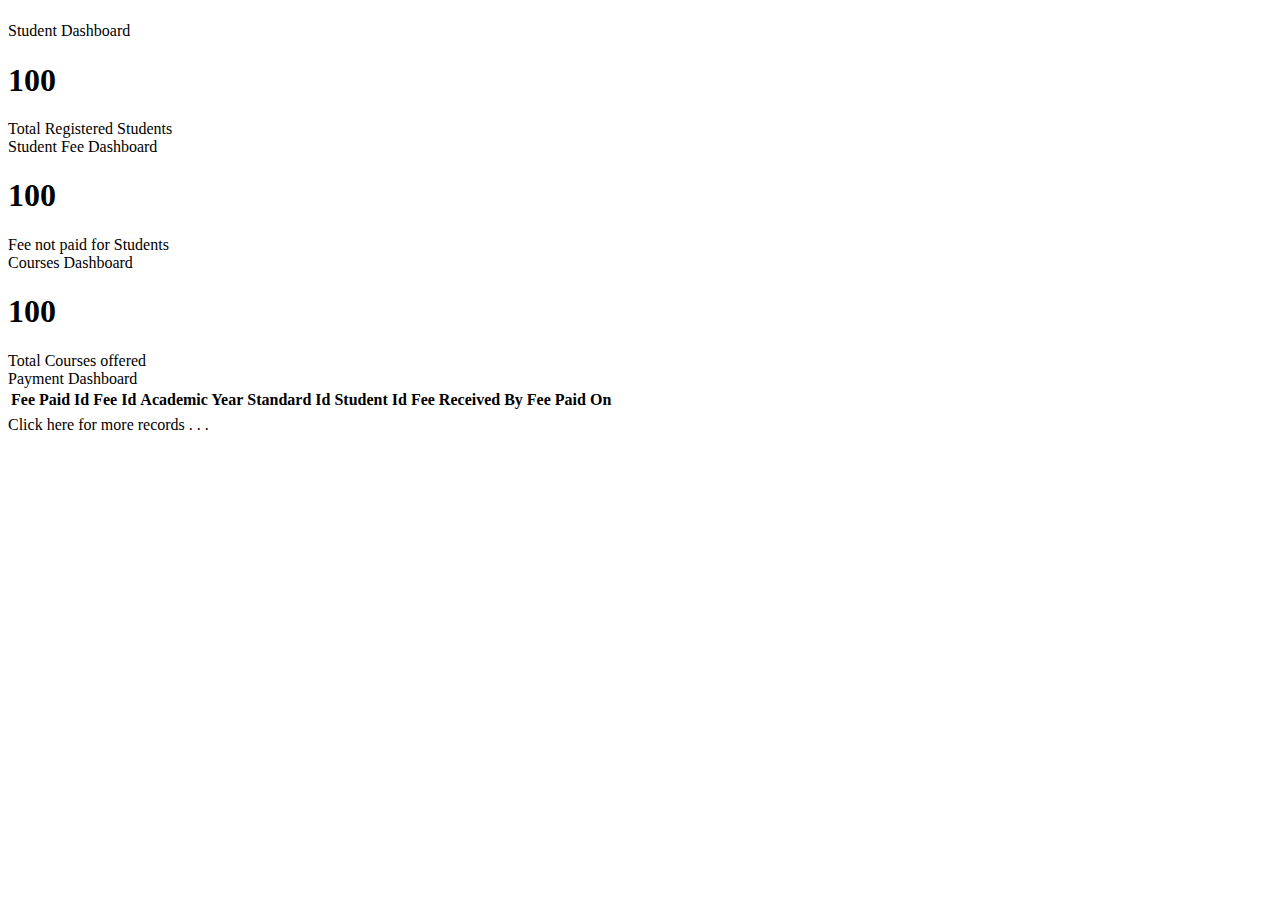
<file: FeeManager/target/classes/templates/index.html>
<!DOCTYPE html>
<html lang="en" xmlns:th="http://www.thymeleaf.org"
	xmlns:sec="https://www.thymeleaf.org/thymeleaf-extras-springsecurity6"
	xmlns:layout="http://www.ultraq.net.nz/thymeleaf/layout"
	layout:decorate="~{layout}">
<head>
<title>Welcome to Fee Manager</title>
</head>
<body>

	<div layout:fragment="content">
		<section class="my-3">
			<div class="container">
				<div class="row">

					<div class="col-md-12 padding-bottom10">
						<h5 th:if="${status}" class="text-green" th:text="${status}"></h5>
					</div>

					<div class="col-md-12">
						<div class="row">
							<div class="col-md-4">

								<div class="card shadow mb-3 rounded page-heading">
									<div class="card-header">Student Dashboard</div>
									<div class="card-body">
										<div class="row">
											<div class="col-md-6">
												<h1>
													<i class="fa fa-users"></i>
												</h1>

											</div>
											<div class="col-md-6 textColorWhite">
												<span class="pull-right">
													<h1>100</h1>
												</span>
											</div>
										</div>

										<div class="row">
											<div class="col-md-12 textColorWhite">
												<span class="pull-right">Total Registered Students</span>
											</div>
										</div>

									</div>
								</div>
							</div>

							<div class="col-md-4">

								<div class="card shadow mb-3 rounded page-heading">
									<div class="card-header">Student Fee Dashboard</div>
									<div class="card-body">
										<div class="row">
											<div class="col-md-6">
												<h1>
													<i class="fa fa-money"></i>
												</h1>

											</div>
											<div class="col-md-6 textColorWhite">
												<span class="pull-right">
													<h1>100</h1>
												</span>
											</div>
										</div>

										<div class="row">
											<div class="col-md-12 textColorWhite">
												<span class="pull-right">Fee not paid for Students</span>
											</div>
										</div>
									</div>
								</div>
							</div>

							<div class="col-md-4">

								<div class="card shadow mb-3 rounded page-heading">
									<div class="card-header">Courses Dashboard</div>
									<div class="card-body">
										<div class="row">
											<div class="col-md-6">
												<h1>
													<i class="fa fa-graduation-cap"></i>
												</h1>

											</div>
											<div class="col-md-6 textColorWhite">
												<span class="pull-right">
													<h1>100</h1>
												</span>
											</div>
										</div>

										<div class="row">
											<div class="col-md-12 textColorWhite">
												<span class="pull-right">Total Courses offered</span>
											</div>
										</div>

									</div>
								</div>
							</div>
						</div>
					</div>

					<div class="col-md-12">
						<div class="row">

							<div class="col-md-12">

								<div class="card shadow mb-3 rounded">
									<div class="card-header">Payment Dashboard</div>
									<div class="card-body overflow-x">

										<table class="table table-striped table-bordered">
											<thead>
												<tr class="table-primary">
													<th>Fee Paid Id</th>
													<th>Fee Id</th>
													<th>Academic Year</th>
													<th>Standard Id</th>
													<th>Student Id</th>
													<th>Fee Received By</th>
													<th>Fee Paid On</th>
												</tr>
											</thead>
											<tr th:each="payment: ${payments}">
												<td><span th:text="${payment.feesPaidId}"></span></td>
												<td><span th:text="${payment.feesId}"></span></td>
												<td><span th:text="${payment.acadmicYear}"></span></td>
												<td><span th:text="${payment.standardId}"></span></td>
												<td><span th:text="${payment.studentId}"></span></td>
												<td><span th:text="${payment.feeReceivedBy}"></span></td>
												<td><span th:text="${payment.feesPaidOn}"></span></td>

											</tr>
										</table>
										<div class="col-md-12">
											<a class="pull-right" th:href="@{/payments?page=1&size=10}">
												Click here for more records . . . </a>
										</div>

									</div>
								</div>
							</div>
						</div>

					</div>
				</div>
			</div>
		</section>
	</div>

</body>
</html>
</file>
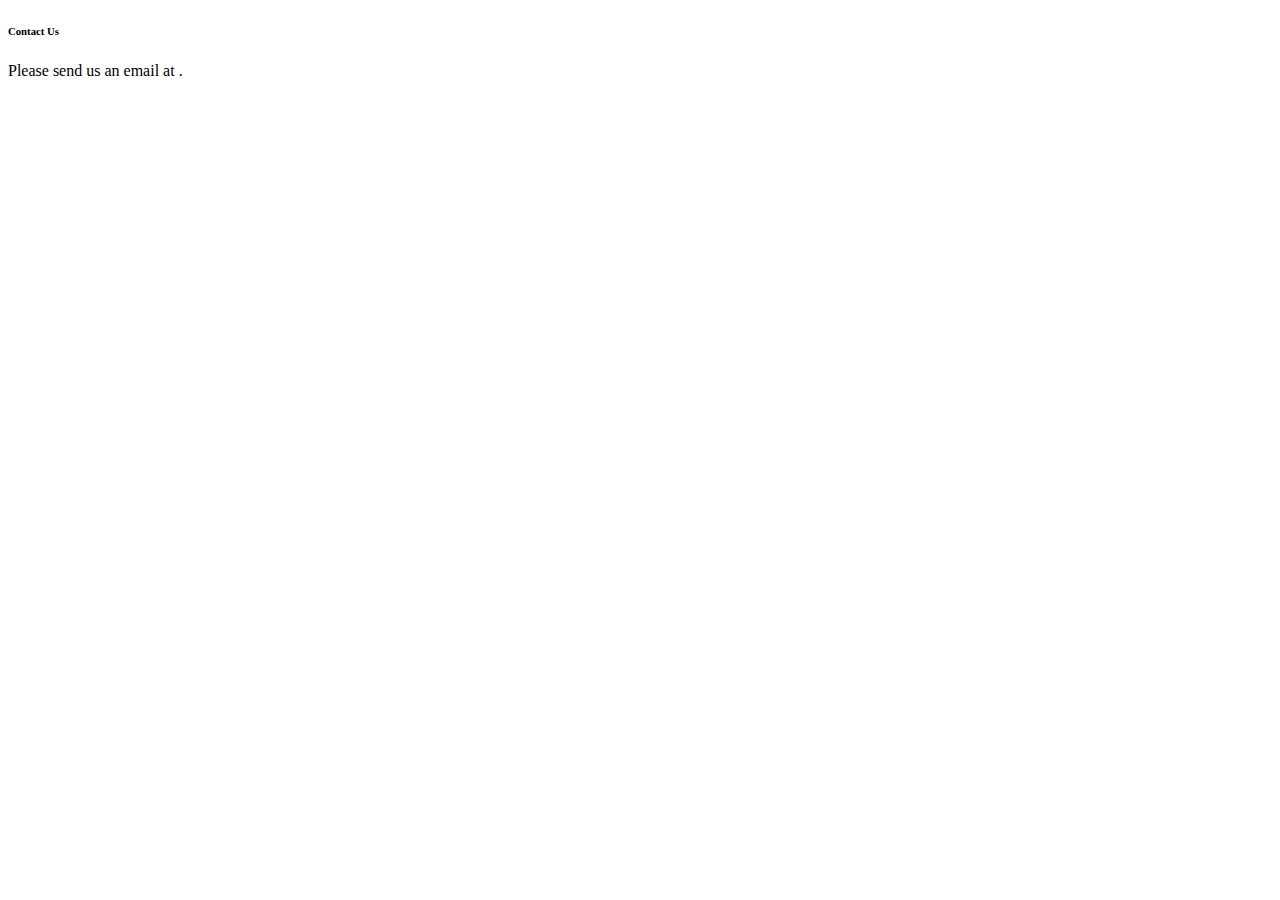
<file: FeeManager/target/classes/templates/contact.html>
<!DOCTYPE html>
<html lang="en" xmlns:th="http://www.thymeleaf.org"
	xmlns:layout="http://www.ultraq.net.nz/thymeleaf/layout"
	layout:decorate="~{layout}">
<head>
<title>Contact Us</title>
</head>
<body>

	<div layout:fragment="content">
		<section class="my-3">
			<div class="container">
				<div class="row">
					<div class="col-md-12 padding-bottom10 page-heading">
						<h6>Contact Us</h6>

					</div>
				</div>
				<div class="row">
					<div class="col-md-12">

						<p>
							Please send us an email at <span th:text="${contact}"></span>.
						</p>
					</div>
				</div>
			</div>

		</section>
	</div>
</body>
</html>
</file>
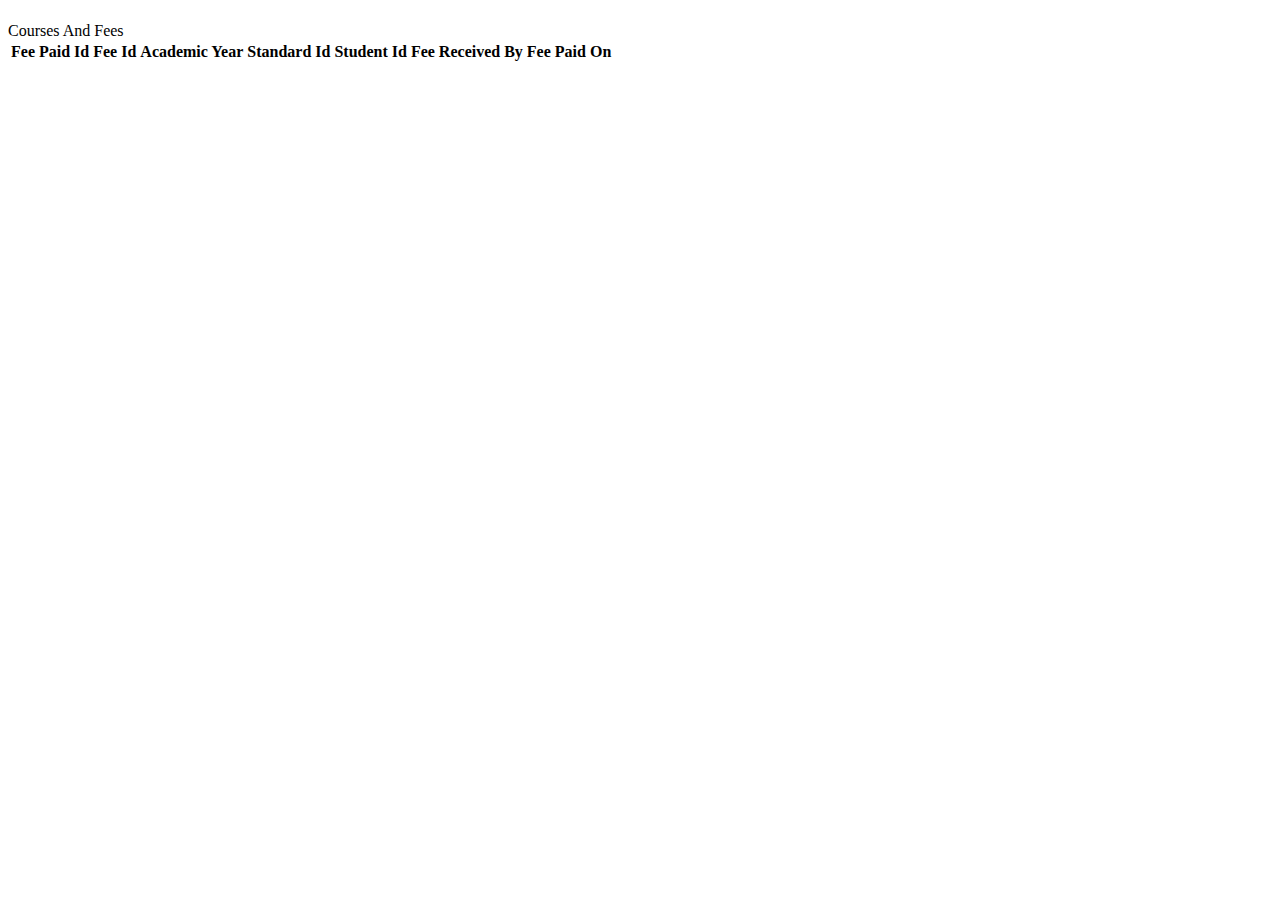
<file: FeeManager/target/classes/templates/courses-and-fees.html>
<!DOCTYPE html>
<html lang="en" xmlns:th="http://www.thymeleaf.org"
	xmlns:sec="https://www.thymeleaf.org/thymeleaf-extras-springsecurity6"
	xmlns:layout="http://www.ultraq.net.nz/thymeleaf/layout"
	layout:decorate="~{layout}">
<head>
<title>Welcome to Fee Manager</title>
</head>
<body>

	<div layout:fragment="content">
		<section class="my-3">
			<div class="container">
				<div class="row">

					<div class="col-md-12 padding-bottom10">
						<h5 th:if="${status}" class="text-green" th:text="${status}"></h5>
					</div>

					<div class="col-md-12">
						<div class="row">

							<div class="col-md-12">

								<div class="card shadow mb-3 rounded">
									<div class="card-header">Courses And Fees</div>
									<div class="card-body overflow-x">

										<table class="table table-striped table-bordered">
											<thead>
												<tr class="table-primary">
													<th>Fee Paid Id</th>
													<th>Fee Id</th>
													<th>Academic Year</th>
													<th>Standard Id</th>
													<th>Student Id</th>
													<th>Fee Received By</th>
													<th>Fee Paid On</th>
												</tr>
											</thead>
											<tr th:each="payment: ${payments}">
												<td><span th:text="${payment.feesPaidId}"></span></td>
												<td><span th:text="${payment.feesId}"></span></td>
												<td><span th:text="${payment.acadmicYear}"></span></td>
												<td><span th:text="${payment.standardId}"></span></td>
												<td><span th:text="${payment.studentId}"></span></td>
												<td><span th:text="${payment.feeReceivedBy}"></span></td>
												<td><span th:text="${payment.feesPaidOn}"></span></td>

											</tr>
										</table>


									</div>
								</div>
							</div>
						</div>
					</div>
				</div>
			</div>
		</section>
	</div>

</body>
</html>
</file>
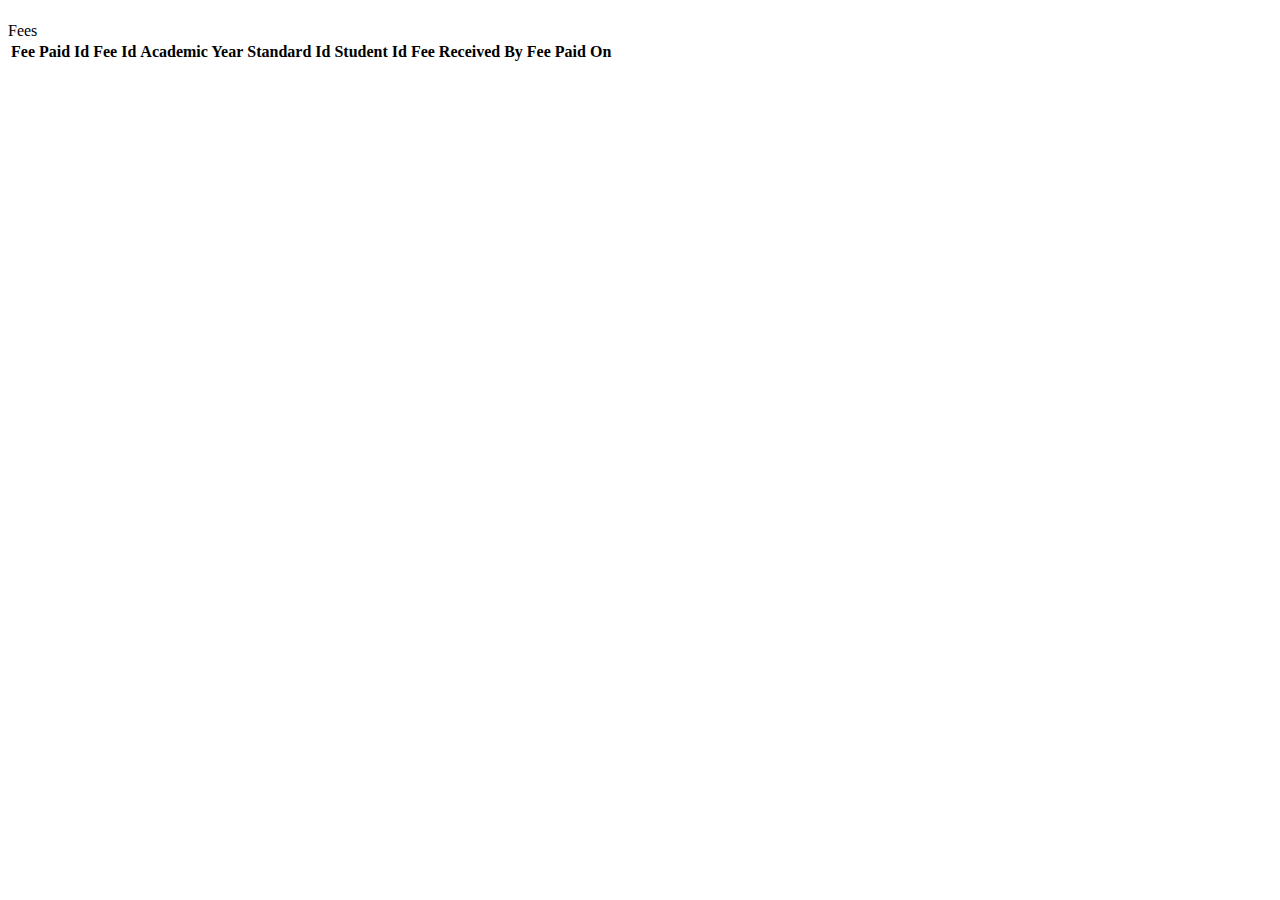
<file: FeeManager/target/classes/templates/fees.html>
<!DOCTYPE html>
<html lang="en" xmlns:th="http://www.thymeleaf.org"
	xmlns:sec="https://www.thymeleaf.org/thymeleaf-extras-springsecurity6"
	xmlns:layout="http://www.ultraq.net.nz/thymeleaf/layout"
	layout:decorate="~{layout}">
<head>
<title>Welcome to Fee Manager</title>
</head>
<body>

	<div layout:fragment="content">
		<section class="my-3">
			<div class="container">
				<div class="row">

					<div class="col-md-12 padding-bottom10">
						<h5 th:if="${status}" class="text-green" th:text="${status}"></h5>
					</div>

					<div class="col-md-12">
						<div class="row">

							<div class="col-md-12">

								<div class="card shadow mb-3 rounded">
									<div class="card-header">Fees</div>
									<div class="card-body overflow-x">

										<table class="table table-striped table-bordered">
											<thead>
												<tr class="table-primary">
													<th>Fee Paid Id</th>
													<th>Fee Id</th>
													<th>Academic Year</th>
													<th>Standard Id</th>
													<th>Student Id</th>
													<th>Fee Received By</th>
													<th>Fee Paid On</th>
												</tr>
											</thead>
											<tr th:each="payment: ${payments}">
												<td><span th:text="${payment.feesPaidId}"></span></td>
												<td><span th:text="${payment.feesId}"></span></td>
												<td><span th:text="${payment.acadmicYear}"></span></td>
												<td><span th:text="${payment.standardId}"></span></td>
												<td><span th:text="${payment.studentId}"></span></td>
												<td><span th:text="${payment.feeReceivedBy}"></span></td>
												<td><span th:text="${payment.feesPaidOn}"></span></td>

											</tr>
										</table>


									</div>
								</div>
							</div>
						</div>
					</div>
				</div>
			</div>
		</section>
	</div>

</body>
</html>
</file>
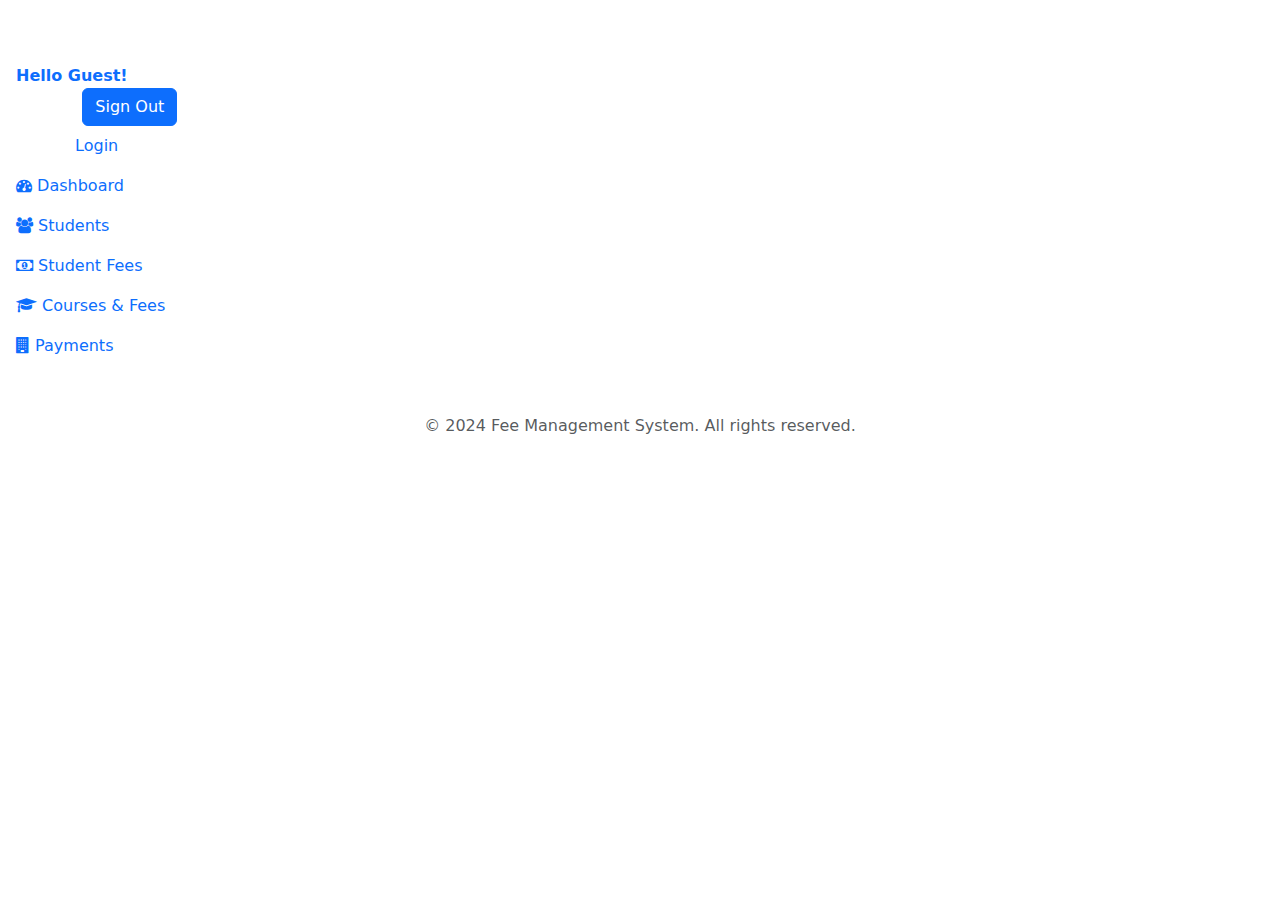
<file: FeeManager/target/classes/templates/layout.html>
<!DOCTYPE html>
<html lang="en" xmlns:th="http://www.thymeleaf.org"
	xmlns:layout="http://www.ultraq.net.nz/thymeleaf/layout"
	xmlns="http://www.w3.org/1999/xhtml"
	xmlns:sec="https://www.thymeleaf.org/thymeleaf-extras-springsecurity6">

<head>
<meta charset="UTF-8">
<meta name="viewport"
	content="width=device-width, initial-scale=1, shrink-to-fit=no">

<title layout:title-text="Layout" layout:title="Layout1"
	layout:title-pattern="$CONTENT_TITLE - $LAYOUT_TITLE"></title>

<script src="https://code.jquery.com/jquery-3.6.0.min.js"></script>

<!-- Bootstrap CSS -->
<link
	href="https://cdn.jsdelivr.net/npm/bootstrap@5.0.2/dist/css/bootstrap.min.css"
	rel="stylesheet">
<script
	src="https://cdn.jsdelivr.net/npm/bootstrap@5.0.2/dist/js/bootstrap.bundle.min.js"></script>

<link rel="stylesheet"
	href="https://cdnjs.cloudflare.com/ajax/libs/font-awesome/4.7.0/css/font-awesome.min.css" />
<link th:href="@{/css/customStyle.css}" rel="stylesheet" />
</head>
<body>

	<!-- Main Navigation -->
	<nav class="navbar navbar-expand-md navbar-dark feeNavBar">
		<a class="navbar-brand" th:href="@{/}">Fee Management System</a>

		<button class="navbar-toggler" type="button" data-bs-toggle="collapse"
			data-bs-target="#navbar" aria-controls="navbar" aria-expanded="false"
			aria-label="Toggle navigation">
			<span class="navbar-toggler-icon"></span>
		</button>
		<div class="collapse navbar-collapse" id="navbar">
			<ul class="navbar-nav ms-auto">
				<li class="nav-item active"><a class="nav-link" href="#">Session
						: 2024-25</a></li>
				<li class="nav-item active"><a class="nav-link"
					th:href="@{/contact}">Contact Us</a></li>
				<li class="nav-item active"><a class="nav-link"
					th:href="@{/about}">About Us</a></li>


			</ul>
		</div>

	</nav>

	<div class="row menuRow">

		<div class="col-sm-6 col-md-3 col-xl-2 menu">
			<ul class="nav flex-column">
				<li sec:authorize="isAuthenticated()" class="nav-item"><a
					class="nav-link" href="#"> <b>Hello <span th:remove="tag"
							sec:authentication="name">Guest</span>!
					</b>
						<form th:action="@{/logout}" method="post" class="pull-right">
							<input type="submit" class="btn btn-primary" value="Sign Out" />
						</form>
				</a></li>
				<li sec:authorize="!isAuthenticated()"
					class="nav-item padding-top10"><a
					class="nav-link fee-nav-link btn btn-primary" th:href="@{/login}">
						Login </a></li>
				<li class="nav-item"><a class="nav-link fee-nav-link"
					aria-current="page" th:href="@{/}"><i class="fa fa-dashboard"></i>
						Dashboard</a></li>
				<li class="nav-item"><a class="nav-link fee-nav-link"
					th:href="@{/students}"><i class="fa fa-users"></i> Students</a></li>
				<li sec:authorize="isAuthenticated()" class="nav-item"><a
					class="nav-link fee-nav-link" th:href="@{/fees}"> <i
						class="fa fa-money"></i> Student Fees
				</a></li>
				<li class="nav-item"><a class="nav-link fee-nav-link"
					th:href="@{/courses-and-fees}"><i class="fa fa-graduation-cap"></i>
						Courses & Fees </a></li>
				
				<li sec:authorize="isAuthenticated()" class="nav-item"><a
					class="nav-link fee-nav-link" th:href="@{/payments}"><i
						class="fa fa-building"></i> Payments </a></li>

			</ul>
		</div>
		<div class="col-sm-6 col-md-9 col-xl-10">
			<section layout:fragment="content"></section>
		</div>

	</div>
	<!-- Content Section -->


	<!-- Footer -->
	<footer class="container py-5">
		<div class="row">
			<div class="col-md-12 text-center">
				<p class="text-muted">&copy; 2024 Fee Management System. All
					rights reserved.</p>
			</div>
		</div>
	</footer>

	<!-- Optional Section -->
	<th:block layout:fragment="optional" />

</body>
</html>
</file>
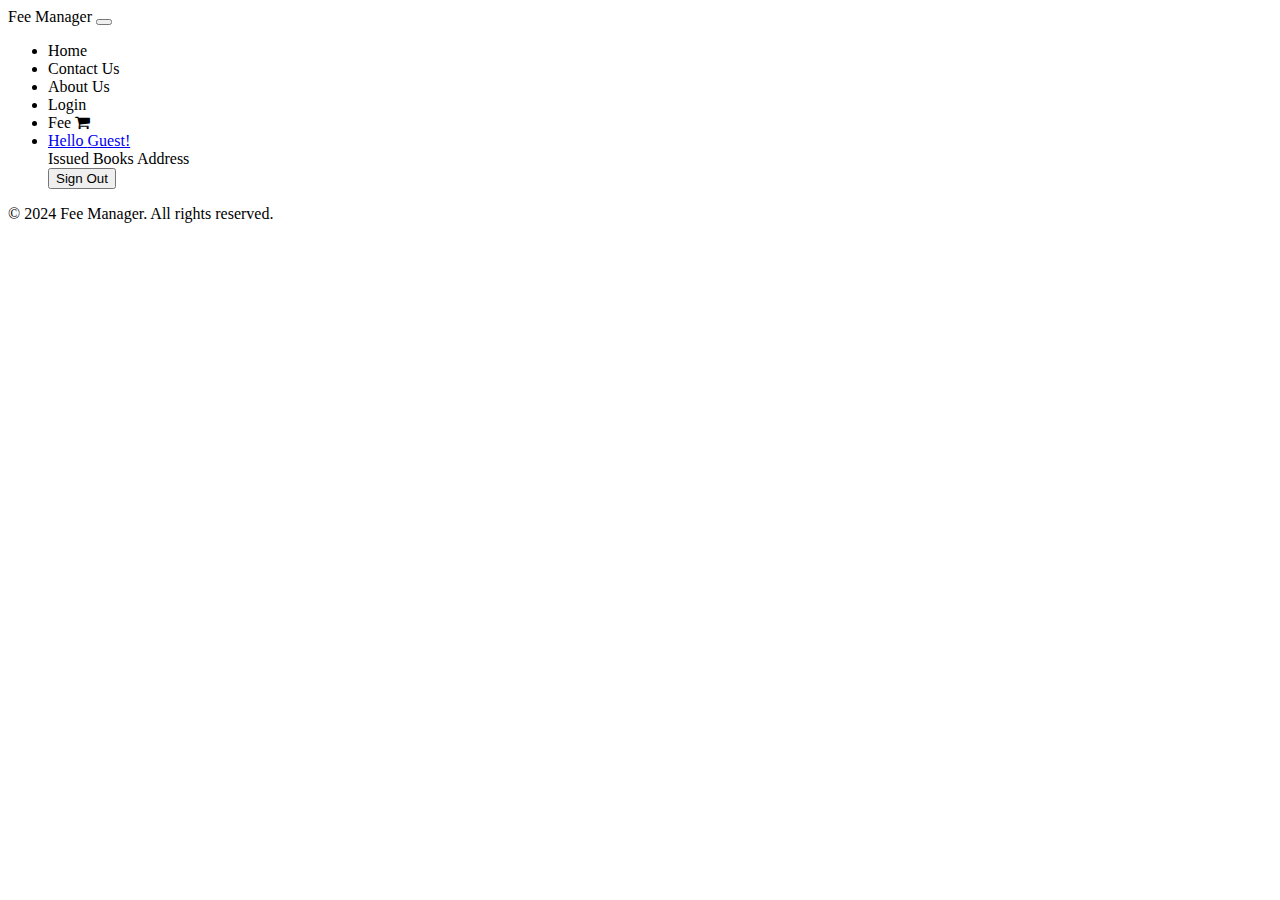
<file: FeeManager/target/classes/templates/layout2.html>
<!DOCTYPE html>
<html lang="en" xmlns:th="http://www.thymeleaf.org"
	xmlns:layout="http://www.ultraq.net.nz/thymeleaf/layout"
	xmlns="http://www.w3.org/1999/xhtml"
	xmlns:sec="https://www.thymeleaf.org/thymeleaf-extras-springsecurity6">

<head>
<meta charset="UTF-8">
<meta name="viewport"
	content="width=device-width, initial-scale=1, shrink-to-fit=no">

<title layout:title-text="Layout" layout:title="Layout1"
	layout:title-pattern="$CONTENT_TITLE - $LAYOUT_TITLE"></title>

<!-- Bootstrap CSS -->
<link href="https://cdn.jsdelivr.net/npm/bootstrap@5.0.2/dist/css/bootstrap.min.css" 
	rel="stylesheet" integrity="sha384-EVSTQN3/azprG1Anm3QDgpJLIm9Nao0Yz1ztcQTwFspd3yD65VohhpuuCOmLASjC" 
	crossorigin="anonymous">
<script
	src="https://ajax.googleapis.com/ajax/libs/jquery/3.2.1/jquery.min.js"></script>
<script src="https://cdn.jsdelivr.net/npm/bootstrap@5.0.2/dist/js/bootstrap.bundle.min.js" 
	integrity="sha384-MrcW6ZMFYlzcLA8Nl+NtUVF0sA7MsXsP1UyJoMp4YLEuNSfAP+JcXn/tWtIaxVXM" crossorigin="anonymous"></script>

<link rel="stylesheet"
	href="https://cdnjs.cloudflare.com/ajax/libs/font-awesome/4.7.0/css/font-awesome.min.css">
<link th:href="@{/css/customStyle.css}" rel="stylesheet" />
</head>
<body>

	<!-- Main Navigation -->
	<nav class="navbar navbar-expand-md navbar-dark">
		<a class="navbar-brand" th:href="@{/}">Fee Manager</a>
		<button class="navbar-toggler" type="button" data-toggle="collapse"
			data-target="#navbar" aria-controls="navbar" aria-expanded="false"
			aria-label="Toggle navigation">
			<span class="navbar-toggler-icon"></span>
		</button>

		<div class="collapse navbar-collapse" id="navbar">
			<ul class="navbar-nav ml-auto">
				<li class="nav-item active"><a class="nav-link" th:href="@{/}">Home</a>
				</li>
				<li class="nav-item active"><a class="nav-link"
					th:href="@{/contact}">Contact Us</a></li>
				<li class="nav-item active"><a class="nav-link"
					th:href="@{/about}">About Us</a></li>
				<li sec:authorize="!isAuthenticated()" class="nav-item active"><a
					class="nav-link" th:href="@{/login}">Login</i>
				</a></li>
				<li sec:authorize="isAuthenticated()" class="nav-item active"><a
					class="nav-link" th:href="@{/cart}">Fee <i
						class="fa fa-shopping-cart"></i>
				</a></li>
				<li sec:authorize="isAuthenticated()"
					class="nav-item active dropdown"><a
					class="nav-link dropdown-toggle" href="#" id="navbarDropdown"
					role="button" data-toggle="dropdown" aria-haspopup="true"
					aria-expanded="false"> Hello <span th:remove="tag"
						sec:authentication="name">Guest</span>!
				</a>
					<div class="dropdown-menu dropdown-menu-right"
						aria-labelledby="navbarDropdown">
						<a class="dropdown-item" th:href="@{/issued-books}">Issued Books</a> <a
							class="dropdown-item" th:href="@{/address}">Address</a>
						<div class="dropdown-divider"></div>
						<a class="dropdown-item" href="#">
							<form th:action="@{/logout}" method="post">
								<input type="submit" class="btn btn-primary" value="Sign Out" />
							</form>
						</a>
					</div></li>

			</ul>
		</div>
	</nav>

	<!-- Content Section -->
	<section layout:fragment="content"></section>

	<!-- Footer -->
	<footer class="container py-5">
		<div class="row">
			<div class="col-md-12 text-center">
				<p class="text-muted">&copy; 2024 Fee Manager. All rights reserved.</p>
			</div>
		</div>
	</footer>

	<!-- Optional Section -->
	<th:block layout:fragment="optional" />

</body>
</html>
</file>
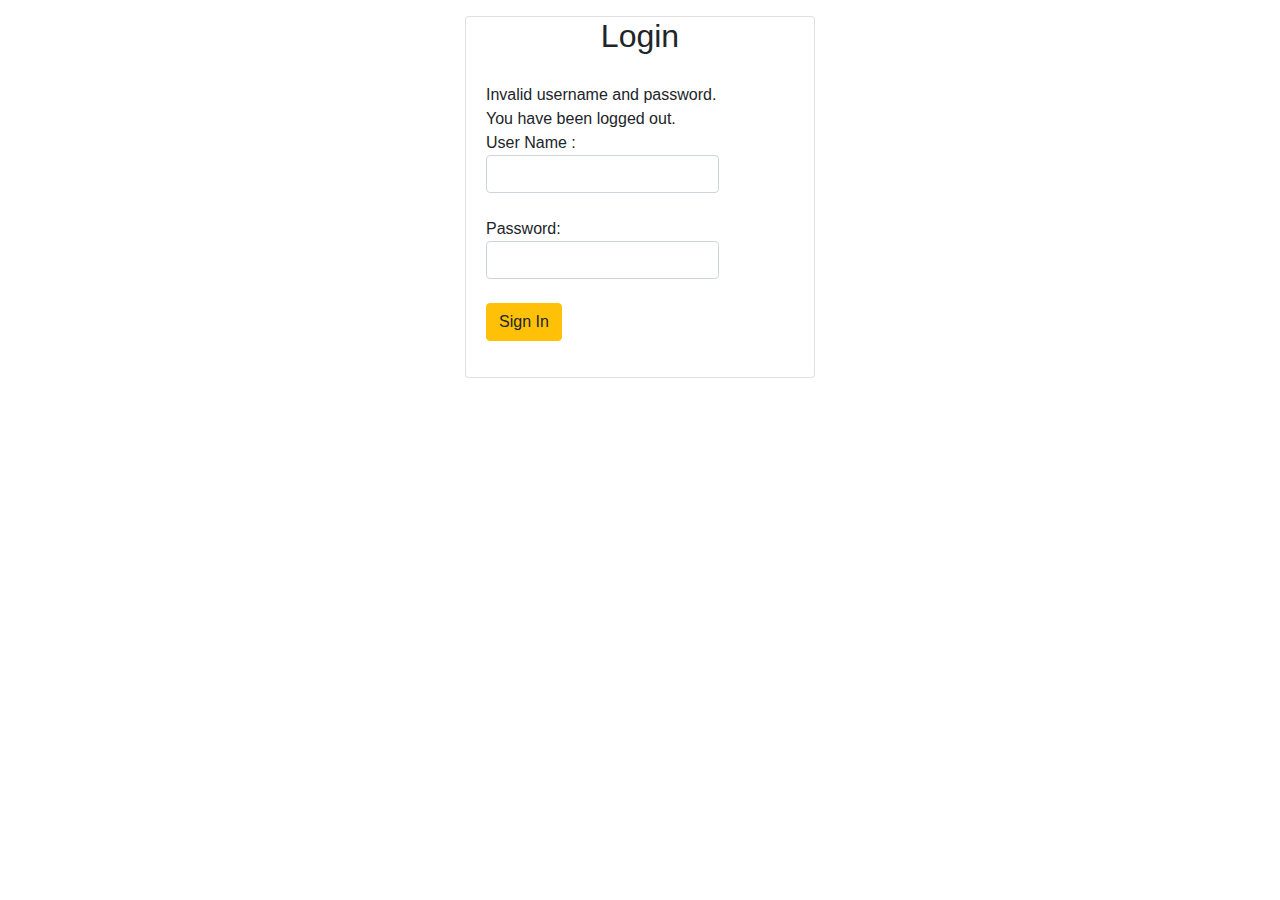
<file: FeeManager/target/classes/templates/login.html>
<!DOCTYPE html>
<html xmlns="http://www.w3.org/1999/xhtml"
	xmlns:th="https://www.thymeleaf.org">
<head>
<title>Login Page</title>
<meta charset="UTF-8">
<meta name="viewport"
	content="width=device-width, initial-scale=1, shrink-to-fit=no">

<!-- Bootstrap CSS -->
<link rel="stylesheet"
	href="https://stackpath.bootstrapcdn.com/bootstrap/4.4.1/css/bootstrap.min.css">
<script
	src="https://ajax.googleapis.com/ajax/libs/jquery/3.2.1/jquery.min.js"></script>
<script
	src="https://cdnjs.cloudflare.com/ajax/libs/popper.js/1.12.6/umd/popper.min.js"></script>
<script
	src="https://maxcdn.bootstrapcdn.com/bootstrap/4.4.1/js/bootstrap.min.js"></script>

<link rel="stylesheet"
	href="https://cdnjs.cloudflare.com/ajax/libs/font-awesome/4.7.0/css/font-awesome.min.css">
<link th:href="@{/css/customStyle.css}" rel="stylesheet" />
</head>
<body>
	<section class="my-3">
		<div class="container">
			<div class="row">
				<div class="col-md-4"></div>
				<div class="col-md-4">
					<div class="card">
						<div class="login-header">
							<h2 class="text-center">Login</h2>
						</div>
						<div class="card-body">
							<div th:if="${param.error}">Invalid username and password.
							</div>
							<div th:if="${param.logout}">You have been logged out.</div>
							<form th:action="@{/login}" method="post" class="form-horizontal">

								<div class="form-group mb-3">
									<label class="control-label"> User Name : <input
										class="form-control" type="text" name="username" />
									</label>
								</div>
								<div class="form-group mb-3">
									<label class="control-label"> Password: <input
										class="form-control" type="password" name="password" />
									</label>
								</div>
								<div class="form-group mb-3">
									<input class="btn btn-warning" type="submit" value="Sign In" />
								</div>
							</form>
						</div>
					</div>
				</div>
			</div>
			<div class="col-md-4"></div>
		</div>
	</section>
</body>
</html>
</file>
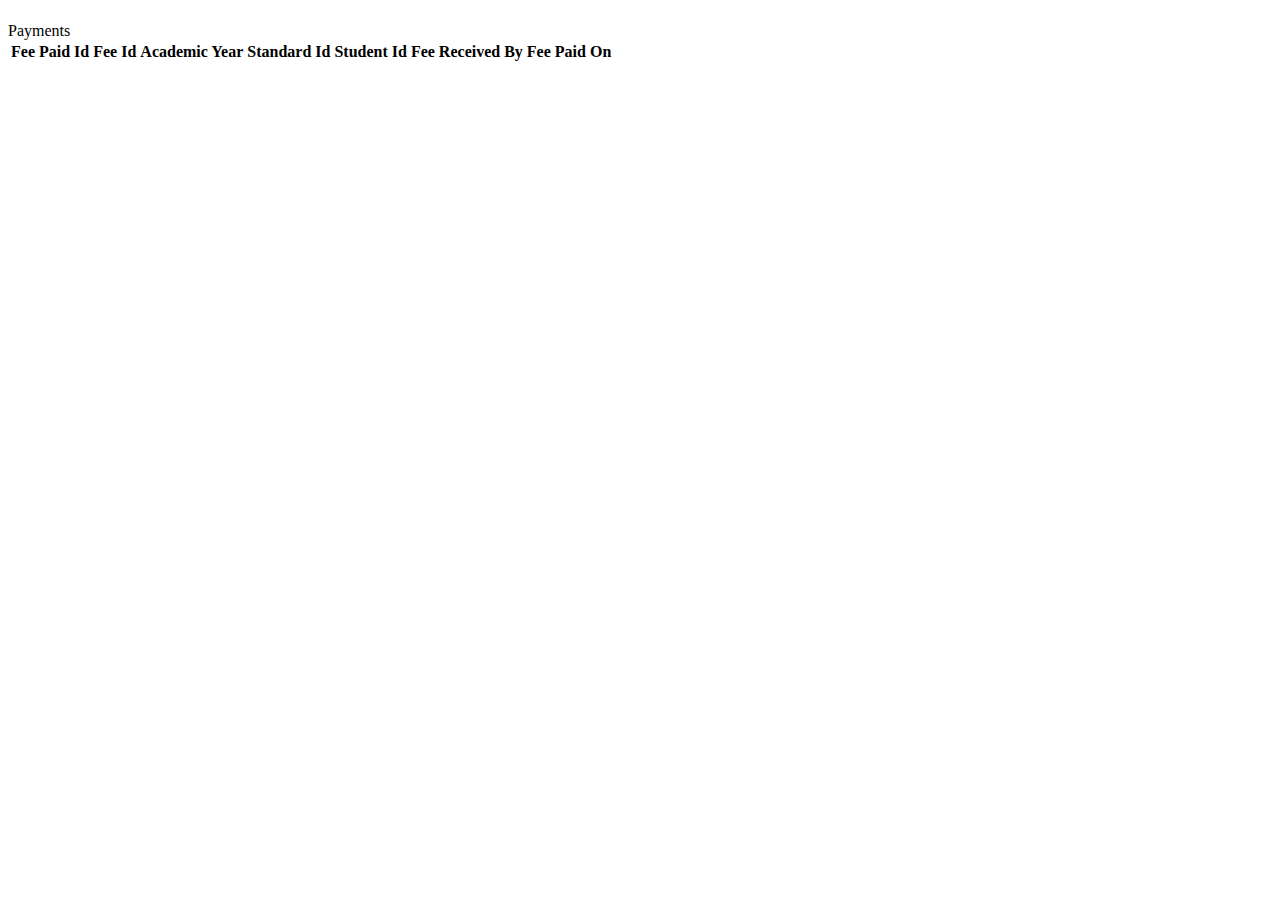
<file: FeeManager/target/classes/templates/payments.html>
<!DOCTYPE html>
<html lang="en" xmlns:th="http://www.thymeleaf.org"
	xmlns:sec="https://www.thymeleaf.org/thymeleaf-extras-springsecurity6"
	xmlns:layout="http://www.ultraq.net.nz/thymeleaf/layout"
	layout:decorate="~{layout}">
<head>
<title>Welcome to Fee Manager</title>
</head>
<body>

	<div layout:fragment="content">
		<section class="my-3">
			<div class="container">
				<div class="row">

					<div class="col-md-12 padding-bottom10">
						<h5 th:if="${status}" class="text-green" th:text="${status}"></h5>
					</div>

					<div class="col-md-12">
						<div class="row">

							<div class="col-md-12">

								<div class="card shadow mb-3 rounded">
									<div class="card-header">Payments</div>
									<div class="card-body overflow-x">

										<table class="table table-striped table-bordered">
											<thead>
												<tr class="table-primary">
													<th>Fee Paid Id</th>
													<th>Fee Id</th>
													<th>Academic Year</th>
													<th>Standard Id</th>
													<th>Student Id</th>
													<th>Fee Received By</th>
													<th>Fee Paid On</th>
												</tr>
											</thead>
											<tr th:each="payment: ${payments}">
												<td><span th:text="${payment.feesPaidId}"></span></td>
												<td><span th:text="${payment.feesId}"></span></td>
												<td><span th:text="${payment.acadmicYear}"></span></td>
												<td><span th:text="${payment.standardId}"></span></td>
												<td><span th:text="${payment.studentId}"></span></td>
												<td><span th:text="${payment.feeReceivedBy}"></span></td>
												<td><span th:text="${payment.feesPaidOn}"></span></td>

											</tr>
										</table>


									</div>
								</div>
							</div>
						</div>
					</div>
				</div>
			</div>
		</section>
	</div>

</body>
</html>
</file>
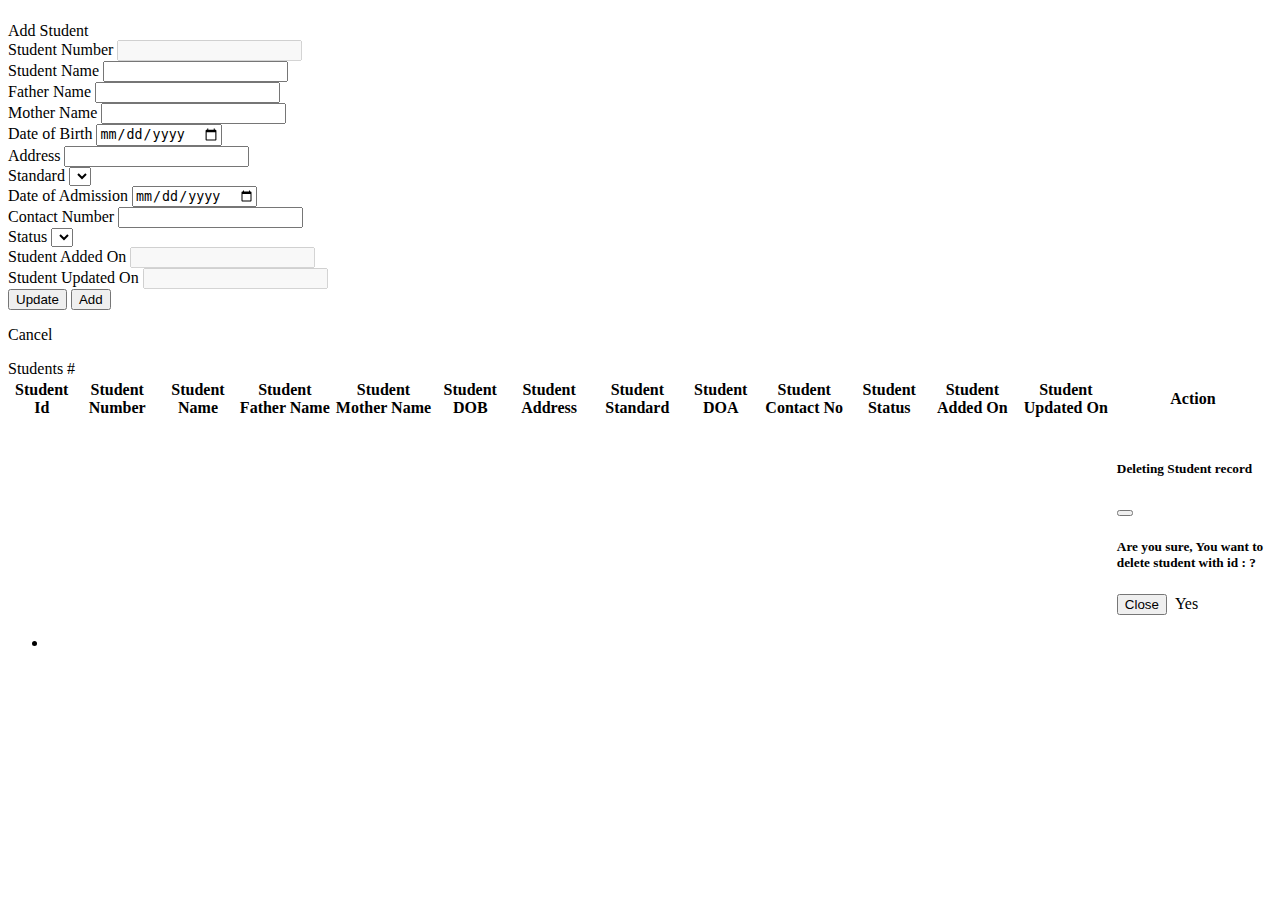
<file: FeeManager/target/classes/templates/student.html>
<!DOCTYPE html>
<html lang="en" xmlns:th="http://www.thymeleaf.org"
	xmlns:sec="https://www.thymeleaf.org/thymeleaf-extras-springsecurity6"
	xmlns:layout="http://www.ultraq.net.nz/thymeleaf/layout"
	layout:decorate="~{layout}">
<head>
<title>Welcome to Fee Manager</title>
<script>  
$(document).ready (function () {  
	checkDateField();
	function checkDateField() {
  		if (($('#studentDob').val() == '') || ($('#studentDoa').val() == '')) { 
  			$('#AddStudent').prop("disabled", true);
  			$('#editStudent').prop("disabled", true);
  	  	} else {
  	  		$('#AddStudent').prop('disabled', false);
  	  		$('#editStudent').prop('disabled', false);
  	  	}
  	};
  
  	$("#studentDob").on("input", function() {
  		checkDateField();
  	});
  	
  	$("#studentDoa").on("input", function() {
  		checkDateField();
  	});  
});  
</script>  
</head>
<body>

	<div layout:fragment="content">
		<section class="my-3">
			<div class="container">
				<div class="row">

					<div class="col-md-12 padding-bottom10">
						<h5 th:if="${status}" class="text-green" th:text="${status}"></h5>
					</div>
					<div
						class="col-md-12 padding-bottom10 padding-right-zero padding-left-zero">
						<div class="card shadow rounded">
							<div class="card-header page-heading">
								<span th:if="${action == 'edit'}"
									th:text="'Updating Student with Id : '+${student.studentId}">
								</span> <span th:if="${action == 'add'}"> Add Student
								</span>
							</div>
							<div class="card-body">
								<form th:action="@{/students}" th:object="${student}"
									method="post">
									<div class="card-text padding-bottom10">
										<div class="row">
											<div class="col-md-4">
												<input class="form-control" type="hidden"
													th:field="*{studentId}" th:value="${student.studentId}"
													name="studentId" /> <label for="studentNumber">Student
													Number</label> <input class="form-control" type="text" disabled
													th:value="${student.studentNumber}" /> <input
													class="form-control" type="hidden"
													th:field="*{studentNumber}"
													th:value="${student.studentNumber}" name="studentNumber" />
											</div>
											<div class="col-md-4">
												<label for="studentName">Student Name</label> <input
													class="form-control" type="text" th:field="*{studentName}"
													th:value="${student.studentName}" name="studentName" />
												<span th:if="${#fields.hasErrors('studentName')}" th:errorclass="error" th:errors="*{studentName}"></span>	
											</div>
											<div class="col-md-4">
												<label for="studentFatherName">Father Name</label> <input
													class="form-control" type="text"
													th:field="*{studentFatherName}"
													th:value="${student.studentFatherName}"
													name="studentFatherName" />
												<span th:if="${#fields.hasErrors('studentFatherName')}" th:errorclass="error" th:errors="*{studentFatherName}"></span>	
											</div>
										</div>
										<div class="row">
											<div class="col-md-4">
												<label for="studentMotherName">Mother Name</label> <input
													class="form-control" type="text"
													th:field="*{studentMotherName}"
													th:value="${student.studentMotherName}"
													name="studentMotherName" />
											</div>
											<div class="col-md-4">
												<label for="studentDob">Date of Birth</label> <input
													class="form-control" type="date" th:field="*{studentDob}"
													th:value="${student.studentDob}" name="studentDob" />
												<span th:if="${#fields.hasErrors('studentDob')}" th:errorclass="error" th:errors="*{studentDob}"></span>	
											</div>
											<div class="col-md-4">
												<label for="studentAddress">Address</label> <input
													class="form-control" type="text"
													th:field="*{studentAddress}"
													th:value="${student.studentAddress}" name="studentAddress" />
												<span th:if="${#fields.hasErrors('studentAddress')}" th:errorclass="error" th:errors="*{studentAddress}"></span>	
											</div>
										</div>
										<div class="row">
											<div class="col-md-4">
												<label for="studentStandard">Standard</label>
												<select id="studentStandard"
													th:field="*{studentStandard}"
													class="form-control">
													<option th:each="standard : ${standards}"
														th:value="${standard}" th:text="${standard}"></option>
												</select>	
												<span th:if="${#fields.hasErrors('studentStandard')}" th:errorclass="error" th:errors="*{studentStandard}"></span>	
											</div>
											<div class="col-md-4">
												<label for="studentDoa">Date of Admission</label> <input
													class="form-control" type="date" th:field="*{studentDoa}"
													th:value="${student.studentDoa}" name="studentDoa" id="studentDoa" />
												<span th:if="${#fields.hasErrors('studentDoa')}" th:errorclass="error" th:errors="*{studentDoa}"></span>	
											</div>
											<div class="col-md-4">
												<label for="studentContactNumber">Contact Number</label> <input
													class="form-control" type="text"
													th:field="*{studentContactNumber}"
													th:value="${student.studentContactNumber}"
													name="studentContactNumber" />
												<span th:if="${#fields.hasErrors('studentContactNumber')}" th:errorclass="error" th:errors="*{studentContactNumber}"></span>	
											</div>
											
										</div>

										<div class="row">
											<div class="col-md-4">
												<label for="studentStatus">Status</label> 
												<select id="studentStatus"
													th:field="*{studentStatus}"
													class="form-control">
													<option th:each="status : ${statuses}"
														th:value="${status}" th:text="${status}"></option>
												</select>
												<span th:if="${#fields.hasErrors('studentStatus')}" th:errorclass="error" th:errors="*{studentStatus}"></span>	
											</div>
											<div class="col-md-4" th:if="${action == 'edit'}">
												<label for="studentAddedOn">Student Added On</label> <input
													class="form-control" type="datetime" disabled
													th:value="${student.studentAddedOn}" /> <input
													class="form-control" type="hidden"
													th:field="*{studentAddedOn}"
													th:value="${student.studentAddedOn}" name="studentAddedOn" />
											</div>
											<div class="col-md-4" th:if="${action == 'edit'}">
												<label for="studentUpdatedOn">Student Updated On</label> <input
													class="form-control" type="datetime" disabled
													th:value="${student.studentUpdatedOn}" /> <input
													class="form-control" type="hidden"
													th:field="*{studentUpdatedOn}"
													th:value="${student.studentUpdatedOn}"
													name="studentUpdatedOn" />
											</div>

										</div>
									</div>
									<span th:if="${action == 'edit'}">
										<button type="submit" id="editStudent" class="btn btn-primary pull-right">Update</button>
									</span> <span th:if="${action == 'add'}">
										<button type="submit" id="AddStudent" class="btn btn-primary pull-right"> 
										<!-- th:disabled="${student.studentDob == null}" --> Add</button>
									</span>
									<p class="pull-right padding-right10">
										<a type="button" class="btn btn-warning pull-right" th:href="@{/students}">Cancel</a>
									</p>

								</form>
							</div>
						</div>
					</div>
					<div class="col-md-12 page-heading">Students #<span th:text="${totalItems}"></span></div>
					<div
						class="col-md-12 padding-bottom10 padding-right-zero padding-left-zero overflow-x">
						<table class="table table-striped table-bordered">
							<thead>
								<tr class="table-primary">
									<th>Student Id</th>
									<th>Student Number</th>
									<th>Student Name</th>
									<th>Student Father Name</th>
									<th>Student Mother Name</th>
									<th>Student DOB</th>
									<th>Student Address</th>
									<th>Student Standard</th>
									<th>Student DOA</th>
									<th>Student Contact No</th>
									<th>Student Status</th>
									<th>Student Added On</th>
									<th>Student Updated On</th>
									<th>Action</th>
								</tr>
							</thead>
							<tr th:each="student: ${students}">
								<td><span th:text="${student.studentId}"></span></td>
								<td><span th:text="${student.studentNumber}"></span></td>
								<td><span th:text="${student.studentName}"></span></td>
								<td><span th:text="${student.studentFatherName}"></span></td>
								<td><span th:text="${student.studentMotherName}"></span></td>
								<td><span th:text="${student.studentDob}"></span></td>
								<td><span th:text="${student.studentAddress}"></span></td>
								<td><span th:text="${student.studentStandard}"></span></td>
								<td><span th:text="${student.studentDoa}"></span></td>
								<td><span th:text="${student.studentContactNumber}"></span></td>
								<td><span th:text="${student.studentStatus}"></span></td>
								<td><span th:text="${student.studentAddedOn}"></span></td>
								<td><span th:text="${student.studentUpdatedOn}"></span></td>
								<td><a class="myAncher"
									th:href="@{/students/{id}(id=${student.studentId})}"
									role="button"> <i class="fa fa-edit fontSizeXLarge"></i>
								</a>&nbsp; <a class="colorRed myAncher" data-bs-toggle="modal"
									data-bs-target="#modal-warning"
									th:attr="data-bs-target='#modal-warning'+${student.studentId }"
									role="button"> <i class="fa fa-trash fontSizeXLarge"></i>
								</a> <!-- Start: Delete prompt Model -->
									<div class="modal modal-warning fade in"
										th:id="modal-warning+${student.studentId }">
										<div class="modal-dialog">
											<div class="modal-content">
												<div class="modal-header popup-header">

													<h5 class="modal-title">Deleting Student record</h5>
													<button type="button" class="btn-close"
														data-bs-dismiss="modal" aria-label="Close"></button>
												</div>
												<div class="modal-body">
													<h5>
														Are you sure, You want to delete student with id : <span
															th:text="${student.studentId}"></span> ?
													</h5>
												</div>
												<div class="modal-footer">
													<button type="button" class="btn btn-secondary pull-left"
														data-bs-dismiss="modal">Close</button>
													<a type="button" class="btn btn-danger"
														th:href="@{/students/delete/{id}(id=${student.studentId})}">
														<i class="fa fa-check"></i>&nbsp;Yes
													</a>
												</div>
											</div>
										</div>
									</div> <!-- End: Delete prompt Model --></td>
							</tr>
						</table>
					</div>
					<div class="col-md-12">
						<div class="row pull-right">
						<ul class="nav">
							<li class="nav-item" th:if="${#lists.size(pageNumbers) > 0}"
								th:each="pageNumber : ${pageNumbers}">
								<a class="nav-link myPage"
									th:href="@{/students(size=${size}, page=${pageNumber})}"
									> <span th:if="${pageNumber!=currentPage}" th:text="${pageNumber}"></span>
									<span th:if="${pageNumber==currentPage}" th:text="${pageNumber}"
									 class="rounded-pill ancherBorder padding-left10 padding-right10"></span>
								</a>
							</li>
						</ul>
						</div>
					</div>
				</div>
			</div>
		</section>
	</div>

</body>
</html>
</file>
